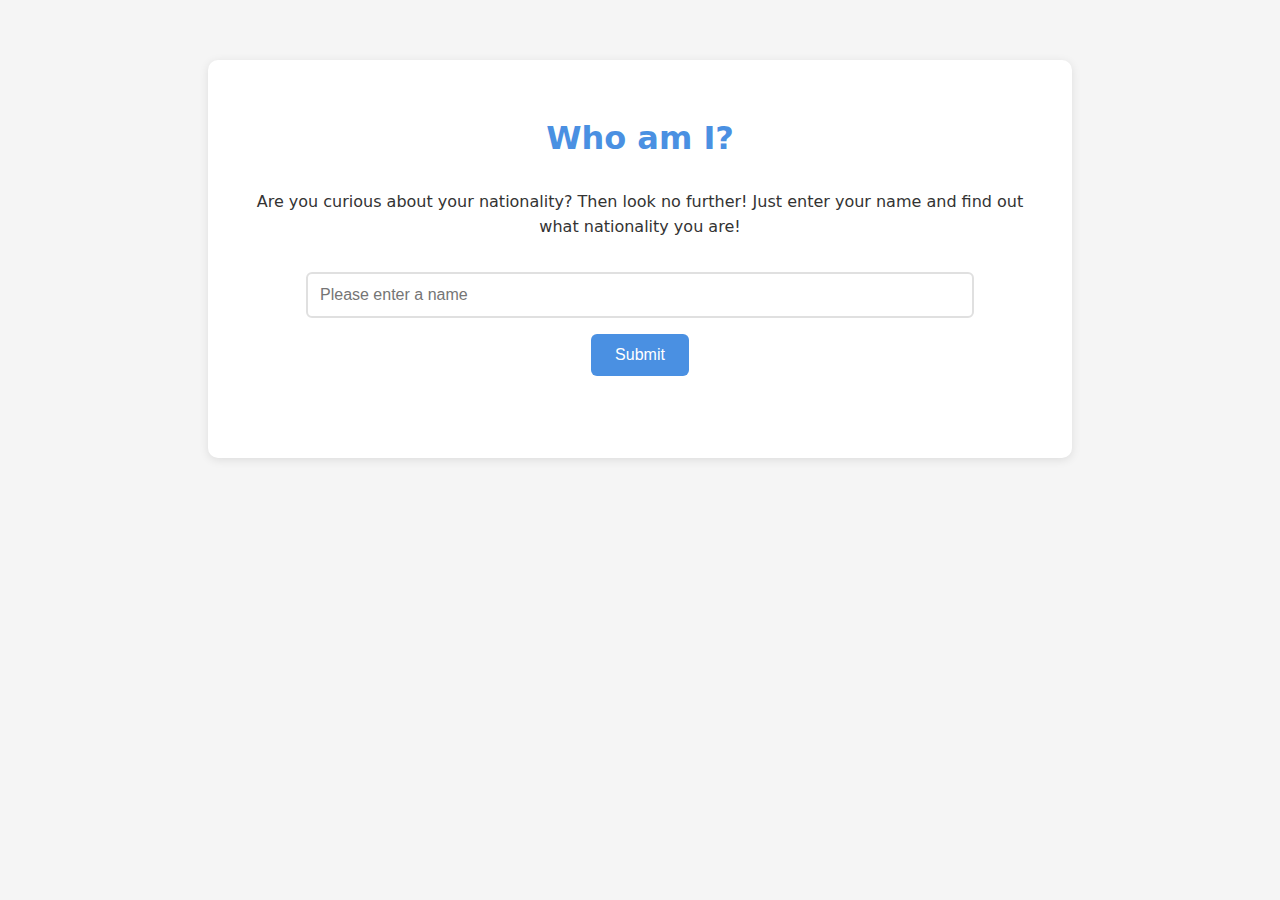
<file: index.html>
<!DOCTYPE html>
<html lang="en">
<head>
    <meta charset="UTF-8">
    <meta name="viewport" content="width=device-width, initial-scale=1.0">
    <title>My Page</title>
    <link rel="stylesheet" href="styles.css">
   
</head>
<body>
    <div class="container">
        <h1>Who am I?</h1>
        <p>Are you curious about your nationality? Then look no further! Just enter your name and find out what nationality you are!</p>
       <form action="/nationalize" method="post">
        <input class="input-field" type="text" name="name" placeholder="Please enter a name">
        <button class="submit-button" type="submit">Submit</button>
       </form>
    </div>
</body>
</html>
</file>
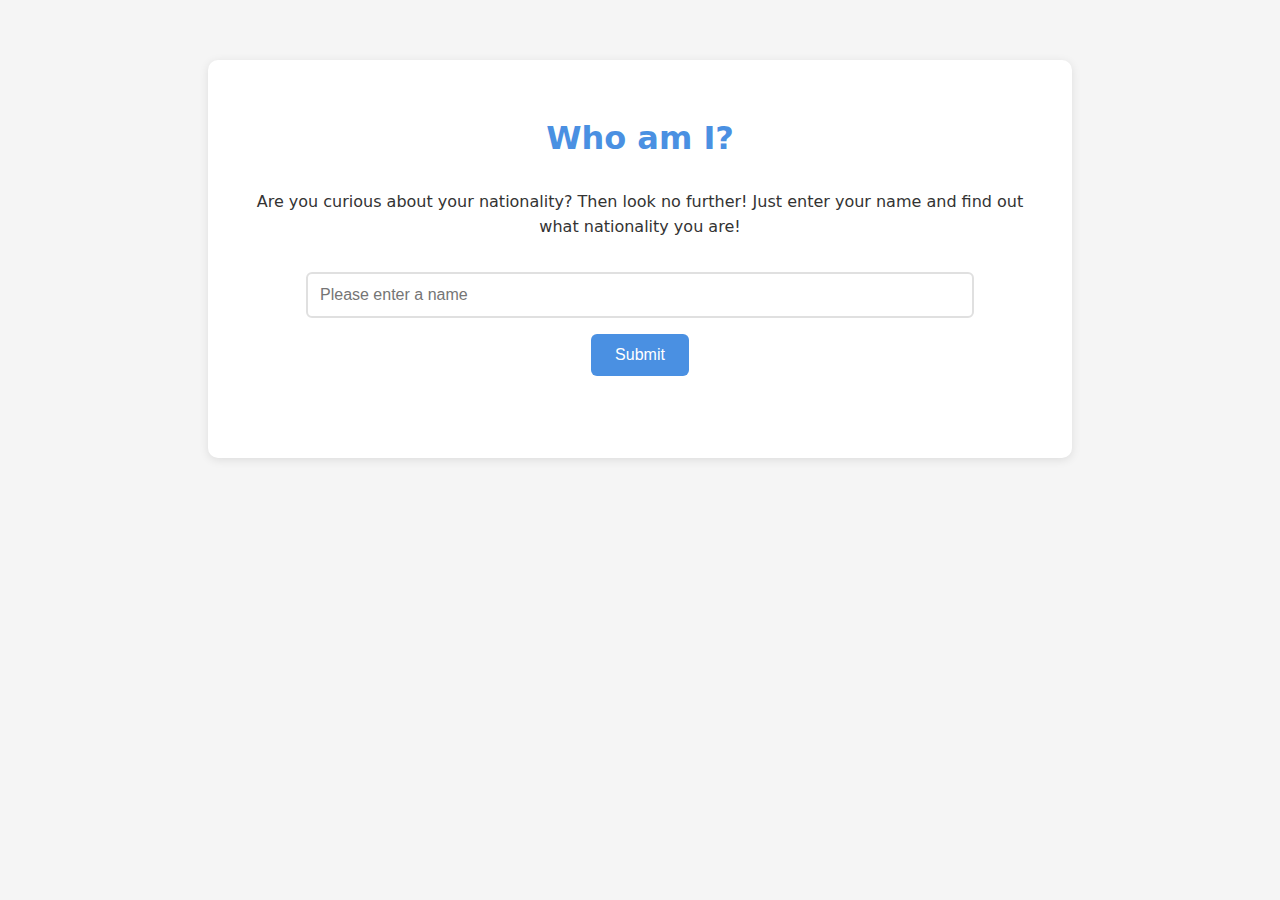
<file: src/main/resources/templates/index.html>
<!DOCTYPE html>
<html lang="en" xmlns:th="http://www.thymeleaf.org">
<head>
    <meta charset="UTF-8">
    <meta name="viewport" content="width=device-width, initial-scale=1.0">
    <title>Who am I?</title>
    <link rel="stylesheet" href="/styles.css">
</head>
<body>
    <div class="container">
        <h1>Who am I?</h1>
        <p>Are you curious about your nationality? Then look no further! Just enter your name and find out what nationality you are!</p>
        <form action="/nationalize" method="post">
            <input class="input-field" type="text" name="name" placeholder="Please enter a name" required>
            <button class="submit-button" type="submit">Submit</button>
        </form>
    </div>
</body>
</html>
</file>
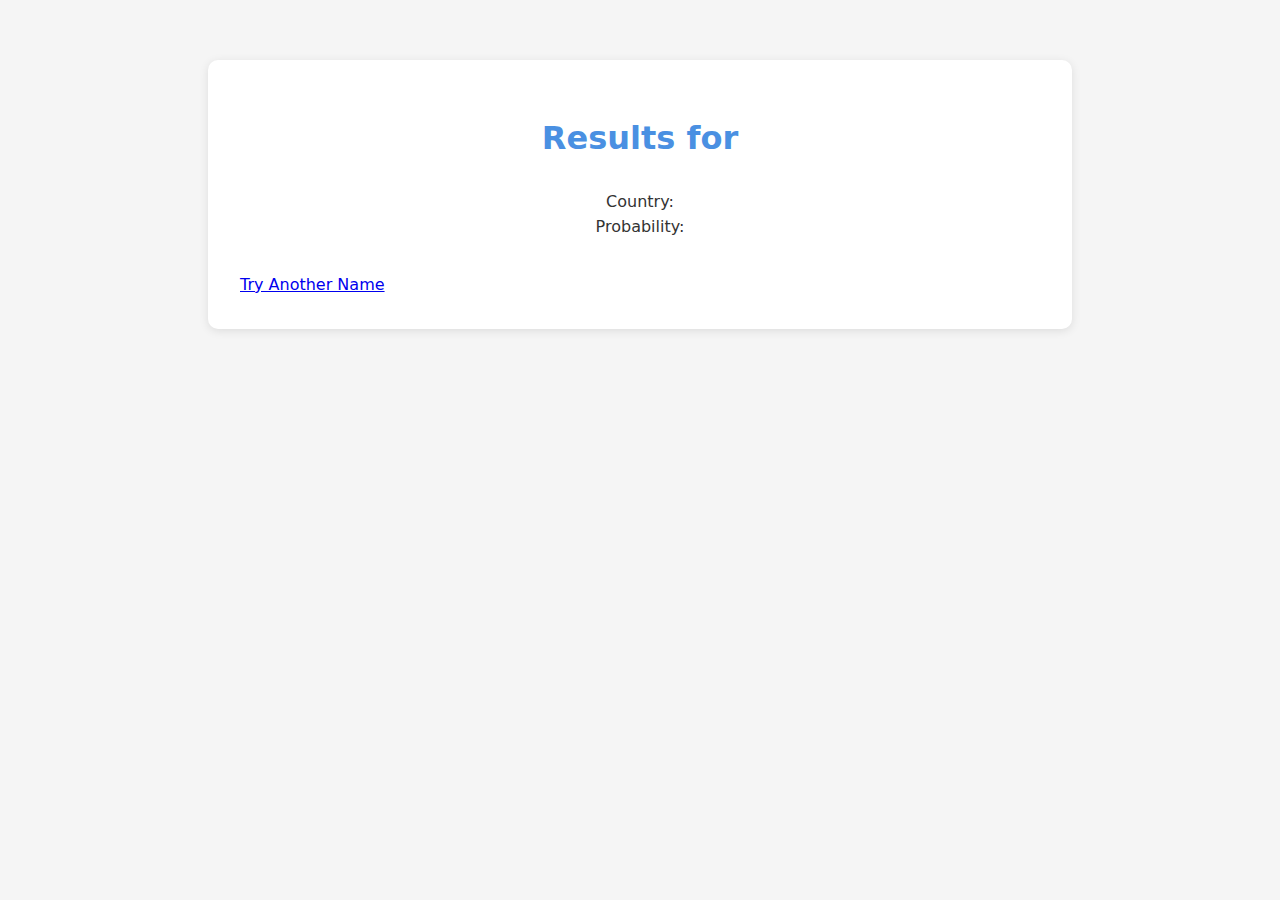
<file: src/main/resources/templates/result.html>
<!DOCTYPE html>
<html lang="en" xmlns:th="http://www.thymeleaf.org">
<head>
    <meta charset="UTF-8">
    <meta name="viewport" content="width=device-width, initial-scale=1.0">
    <title>Nationality Results</title>
    <link rel="stylesheet" href="/styles.css">
</head>
<body>
    <div class="container">
        <h1>Results for <span th:text="${name}"></span></h1>
        <div th:each="country : ${nationality.countries}" class="country-result">
            <p>
                Country: <span th:text="${country.countryId}"></span>
                <br>
                Probability: <span th:text="${#numbers.formatPercent(country.probability, 1, 2)}"></span>
            </p>
        </div>
        <a href="/" class="button">Try Another Name</a>
    </div>
</body>
</html>
</file>
<file: styles.css>
:root {
    --primary-color: #4A90E2;
    --background-color: #f5f5f5;
    --text-color: #333;
}

body {
    font-family: 'Segoe UI', system-ui, -apple-system, sans-serif;
    margin: 0;
    padding: 20px;
    line-height: 1.6;
    background-color: var(--background-color);
    color: var(--text-color);
}

.container {
    max-width: 800px;
    margin: 40px auto;
    padding: 2rem;
    background: white;
    border-radius: 10px;
    box-shadow: 0 2px 10px rgba(0,0,0,0.1);
}

h1 {
    color: var(--primary-color);
    margin-bottom: 1.5rem;
    font-weight: 600;
    text-align: center;
}

p {
    text-align: center;
    margin-bottom: 2rem;
}

form {
    display: flex;
    flex-direction: column;
    align-items: center;
    gap: 1rem;
}

.input-field {
    width: 80%;
    padding: 0.75rem;
    border: 2px solid #e0e0e0;
    border-radius: 6px;
    font-size: 1rem;
    transition: border-color 0.3s ease;
}

.input-field:focus {
    outline: none;
    border-color: var(--primary-color);
    box-shadow: 0 0 0 3px rgba(74, 144, 226, 0.1);
}

.submit-button {
    background-color: var(--primary-color);
    color: white;
    padding: 0.75rem 1.5rem;
    border: none;
    border-radius: 6px;
    font-size: 1rem;
    cursor: pointer;
    transition: background-color 0.3s ease;
    margin-bottom: 50px;
}

.submit-button:hover {
    background-color: #357ABD;
}
</file>
